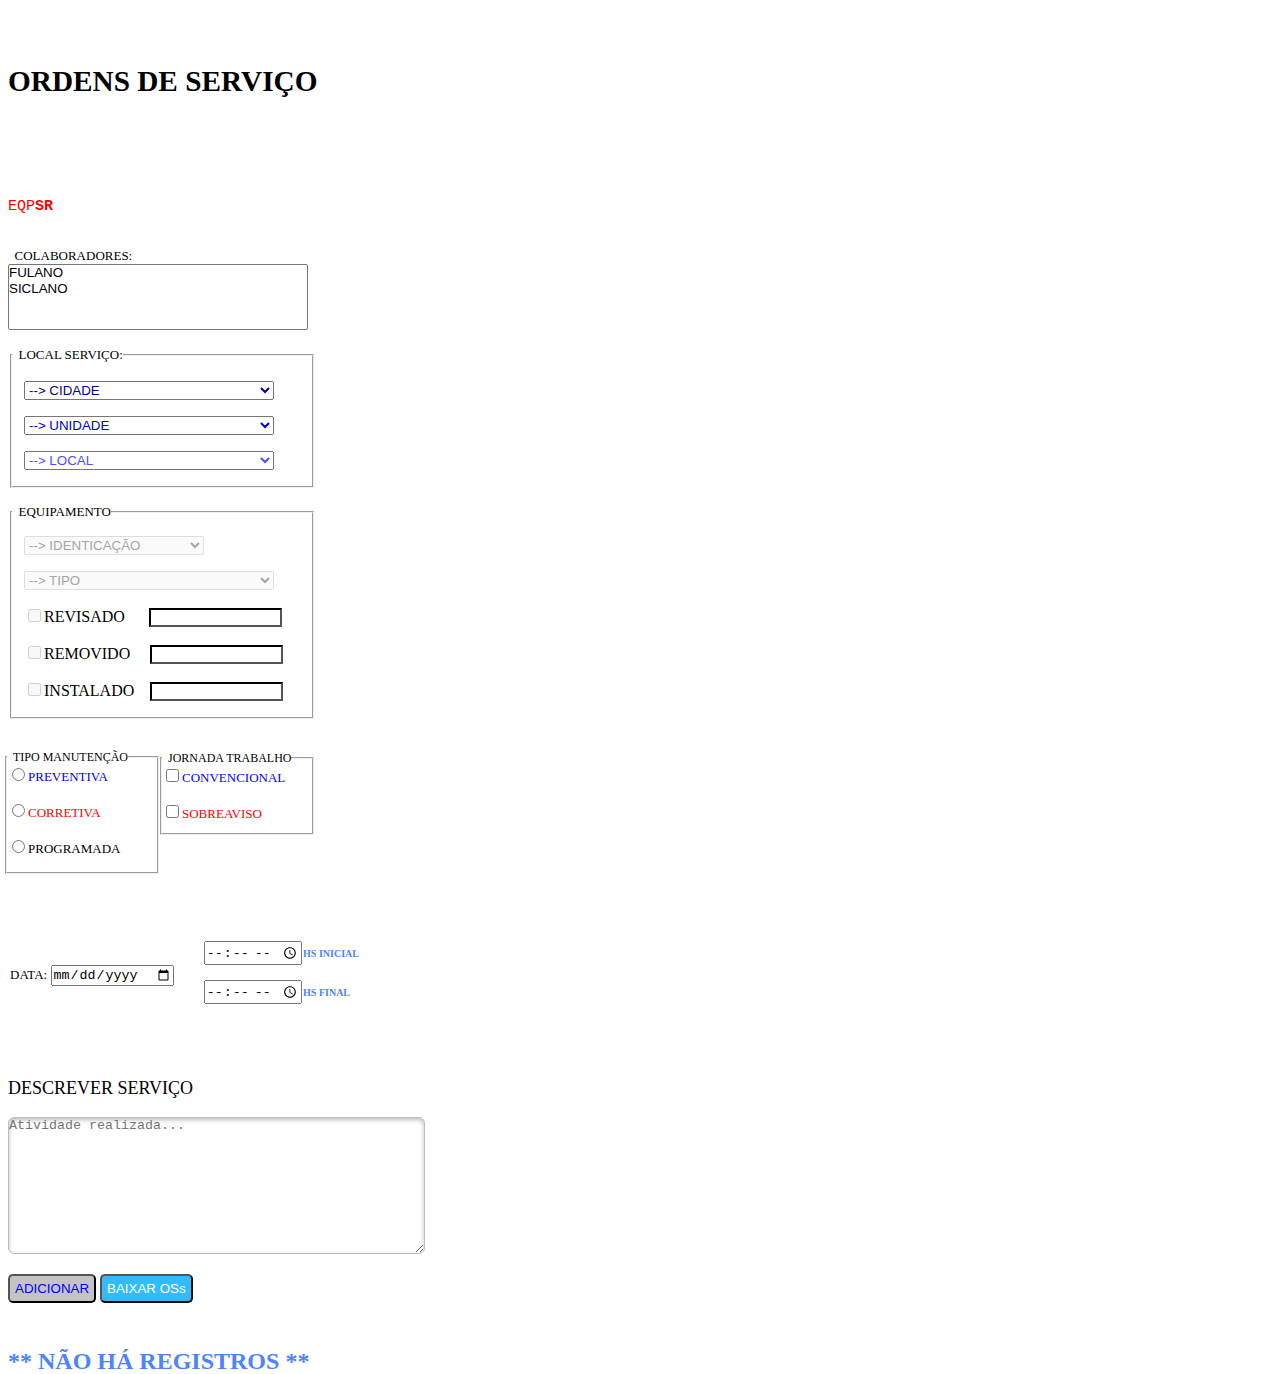
<file: index.html>
<!Doctype HTML>
<html>
<head>
<meta http-equiv="Content-Type" content="text/html;charset=utf-8" />
<meta charset="windows-1252">
<meta name="viewport" content="width=device-width, initial-scale=1.0">
		
<script src="https://code.jquery.com/jquery-3.5.1.min.js"></script>
<script src="https://cdnjs.cloudflare.com/ajax/libs/jquery/3.3.1/jquery.min.js"></script>
 <script  src="toUnicodeVariant.js"></script><!-- Config Alert!!-->
   
	
	
    <script  src="scriptG.js"></script>
    <link rel="stylesheet" href="jquery-ui.css"/>
	<link rel="stylesheet" href="estilo.css"/>
	
    <script src="jquery.js"></script>

   <script src="jquery-ui.js"></script>
  
	
    <script src="Terc_SelecLoc.js"></script>
	
	  <script src="alertasTERC.js"></script> 
	 
	 <div  class="logo">
	 	 
	 <p>
	<!--- <img src="C2021.jpg" alt="some text" style="border-radius: 5px;" width=100 height=100>-->

	
  <form name="formi">
	 
	 
	 &nbsp;
	  <h3 style="font:Tahoma" >ORDENS DE SERVIÇO</h3>
	   &nbsp;
  <input class="form-control transparent-input" name="texto" readonly="readonly" style="color:red" id="realiz" type="text"/> 
 	
	</form>
	&nbsp;&nbsp;
	<form name="formi2">
	  <input  class="form-control transparent-input" name="texto" readonly="readonly" style="color:Blue" id="nOS" type="text"/>
	 
	  </form>
			 
	</div>
	 <p id="logEquip">
	
	 </p>
	 
	<!-- <label name="EquipeCOP" type="text" style="color:red">EQUIPE-A</label>-->
	</head>
<body>

   
	
 
    <script type="text/javascript">
	
	
    </script>

  	
	<div class="Nom_Us">
	</div>
	 <p>
	 <label style="font:13px Tahoma; color: black;"  for="funcion">&nbsp;&nbsp;COLABORADORES:<br>
	  <select name="select1" multiple="multiple" id="txtFun" style="width:112px; size=15; width:300px" onblur="searchFlights()";>

      </select>
		</label>
	 
	
	</p>
	
	
	 <div> 
	 
	 

			</div>
			
			
			<div class="lists">
				<fieldset style="size=15; width:300px">
				<legend style="font:13px Tahoma" >&nbsp;&nbsp;LOCAL SERVIÇO:</legend>
				<br>&nbsp;&nbsp;
                <select name="cidade" id="cidList" style="size=25; color:#000099;   width:250px">
				&nbsp;
                    <option value=""  selected="selected" >--> CIDADE</option><br>
                </select>
			    <p>&nbsp;&nbsp;
                
                <select name="unidade" id="unidadeList" style="size=25; color:#0000CC; width:250px">
				&nbsp;
				
                    <option value="" selected="selected">--> UNIDADE</option>
                </select>
				<p>&nbsp;&nbsp;
                
                <select name="SubUnid" id="SubUnidList" style="size=25; color:#4D4DFF; width:250px">
				&nbsp;
					<option value="" selected="selected" >--> LOCAL</option>
                </select>
				<p>
				</fieldset>	
			
            </div>
			
			
			<p>
			
			
				<fieldset style="size=15; width:300px">
				<p>
				<h2 id="movEquipas" style="color:red; background-color: transparent; font:15px Tahoma" ></h2>
			<h2 id="movERev" style="color:Green; background-color: transparent; font:15px Tahoma" ></h2>
			<h2 id="movERem" style="color:red; background-color: transparent; font:15px Tahoma" ></h2>
			<h2 id="movEIns" style="color:blue; background-color: transparent; font:15px Tahoma" ></h2>
			<p>
			
			<form name="formSelTipoEq">
			 &nbsp;&nbsp;
			<select name="seleTipoE" id="selIdentE" style="size=15; width:180px" oninput="idEquipam()" >
			<option value="ident"  >--> IDENTICAÇÃO</option>
			<option value="MOD" >MODELO</option>
			<option value="NS">NUMERO SERIE</option>
			<option value="PAT">PATRIMONIO</option>
			<option value="SI">SEM IDENTIF</option>
			</select>
			</form>
		</p>
		<p>&nbsp;&nbsp;
		<select id="selTE" onchange="TipoEquipa()" >
		<option value="tipoE">--> TIPO</option>
		</select>
		</p>	
		<legend style="font:13px Tahoma">&nbsp;&nbsp;EQUIPAMENTO</legend>	
		<p>&nbsp;&nbsp;
		<input type="checkbox" name="ckbEquipRev" id="E_Revis" value="REVIS" onclick="eventosRevEquip_Inicio()">REVISADO&nbsp;&nbsp;&nbsp;&nbsp;&nbsp;			
		<input type="Text" id="equipReviTxt"  value="" size="14" onkeyup="eventoRevEquip_Final(this.value)"  oninput="formatoMaisc(event)">
		</p>&nbsp;&nbsp;
		<input type="checkbox" name="ckbEquipRem"  id="E_Remov" value="REMOV" onclick="eventosRemEquip_Inicio()">REMOVIDO&nbsp;&nbsp;&nbsp;&nbsp;		
		<input type="Text" id="equipRemoTxt"  value="" size="14" onkeyup="eventoRemEquip_Final(this.value)" oninput="formatoMaisc(event)">		
		<p>&nbsp;&nbsp;		
         <input type="checkbox" name="ckbEquipInst" id="E_Inst" value="INSTA" onclick="eventosInsEquip_Inicio()">INSTALADO&nbsp;&nbsp;&nbsp;			
		 <input type="Text" id="equipInstTxt"  value="" size="14" onkeyup="eventoInsEquip_Final(this.value)" oninput="formatoMaisc(event)">
		 </p>
		</fieldset>	
		
	<div class="Eqpmtos" >
	
	
		<form method="post" action="#">
	<h2 id="movEquipRev" style="color:white; background-color: transparent; font:15px Tahoma" ></h2>
		<h2 id="movEquipRemo" style="color:white; background-color: transparent; font:15px Tahoma" ></h2>
		<h2 id="movEquipInst" style="color:white; background-color: transparent; font:15px Tahoma" ></h2>
		</form>
		
		</div>
		</p>
			
		&nbsp;
		<p>
		<fieldset style="border: transparent;" id="TP_JT">
		<div id="1A">
		
		<div id="A1" class="A">
	<div class="container radio">
				<form id="formtManut" method="post"  action="">
		
		
		<fieldset style="size=15; width:150px; height:120px; margin: -30px; margin-left: -45px">
		<legend style="font:12px Tahoma" >&nbsp;&nbsp;TIPO MANUTENÇÃO</legend>
		
               <input type="radio" name="rdmanut" id="pre" value="PRE" ><label style="color:Blue; font:13px Tahoma" >PREVENTIVA</label>
			  <p>
               <input type="radio" name="rdmanut" id="cor" value="COR" ><label style="color:Red; font:13px Tahoma" >CORRETIVA</label>
			  <p>
               <input type="radio" name="rdmanut" id="pro" value="PRO" ><label style="color:Black; font:13px Tahoma" >PROGRAMADA</label>
		
		</fieldset> 
		
		</form>
		</div>
		</div>
	<p>
	
		<div id="A2" class="A">
		<p>
		<p>		
		</p>
		<form>
		<fieldset style="size=15; width:150px; height:80px; margin: -40px; margin-top: -45px; margin-left: -70px;"> 
		<legend style="font:12px Tahoma">&nbsp;&nbsp;JORNADA TRABALHO</legend>
		
		<input type="checkbox" name="ckJT" value="CONV" id="chekJTconv"><label style="color:Blue; font:13px Tahoma" >CONVENCIONAL</label>
		<p>
		
        <input type="checkbox"  name="ckJT" value="SOBR" id="chekJTsobre"><label style="color:Red; font:13px Tahoma" >SOBREAVISO</label>
		<p>
		 <input type="checkbox" style="visibility:hidden;" name="ckJT" value="CONT" id="chekJTcont" onchange="addCalend(this)" ><label style="color:white; font:13px Tahoma;" ></label>
		</fieldset>
		
		</form>
		</div>	
	
	</div>
	</fieldset>	
	<p>
	</p>
		<p>
	</p>
		<fieldset style="border: transparent;">
	<div  class="dt_hs">

	<p>
	<label style="font:13px Tahoma; color: black;">DATA:
	<input type="date" data-mask="dd-mm-yyyy" size="10" id="Dates" placeholder="dd-mm-yyyy" onchange="confExec(); runNos();" input>
   	
    </p>&nbsp;&nbsp;&nbsp;&nbsp;&nbsp;&nbsp;&nbsp;&nbsp;&nbsp;&nbsp;&nbsp;&nbsp;&nbsp;&nbsp;&nbsp;&nbsp;&nbsp;&nbsp;&nbsp;&nbsp;&nbsp;&nbsp;&nbsp;&nbsp;
	<p>
	</p>
	  </label>
	<p>
	<form name="hs_I_F"method="post" action="#" >
	
	
	<p>
	
	
	<input type="time" id="txthsInic" name="appt" min="09:00" max="18:00" required >
	<span class="middle" style="font:10px Tahoma; font-weight: 700; color:#4D83FF; text-align:start">HS INICIAL</span>
	</p>&nbsp;&nbsp;&nbsp;
	
	
	<p>
	<input type="time" id="txthsFina" name="appt" min="09:00" max="18:00" required >
	<span class="middle" style="font:10px Tahoma; font-weight: 700; color:#4D83FF; text-align:start">HS FINAL</span>
	
	</p> 
	
	</p>&nbsp;&nbsp;&nbsp;
	
	
	</form>
	
	<form name="AtvCont" method="post" action="#">


	 <div id="divCalend">
	 <fieldset style="size=15; width:300px"> 
		<legend style="font:13px Tahoma; color:blue">&nbsp;&nbsp;ATIVIDADE SUBSEQUENTE&nbsp;&nbsp;</legend>
		<p>
		<span class="middle" style="font:10px Tahoma; font-weight: 700; color:green; text-align:start"></span>
	  <div id="ViewDT1">
	 <p>
	 <input type="checkbox"  name="rdCont" id="radContA" onchange="addAtvCont(this);">
	 <input type="date"  data-mask="dd-mm-yyyy" size="10" id="DatesCont" onchange="CalendCont(this);" placeholder="dd-mm-yyyy" input>
	 <input type="time" id="hsICont" name="hsI" min="08:00" max="18:00" required >
	 <input type="time" id="hsFCont" name="hsF" min="08:00" max="18:00" required >
	 </div>
	 <p>
	 <div id="ViewTextCont">
	 <p>&nbsp;</p>
	  <textarea style="size=15; height:80px; width:295px; background-color: #d2e7fd;" placeholder="Descrição..." name="textarea" id="textCont" onchange="" oninput="formatoMaisc(event)"></textarea>
	  </div>
	 
	 </fieldset>
	 </div>
	
	 </form>
	
	</div>
	</fieldset>
	
	
	<div>
	 <h3 style="font:18px Tahoma" >DESCREVER SERVIÇO</h3>
	 <p>
	 
	 <form action="#" method="post">
	<textarea style="border-radius: 6px; color: #797979; border: 1px solid #B9BDC1; box-shadow: 0 2px 4px #BBB inset; height: 135px"
	id="txtText" rows="500" cols="50" placeholder="Atividade realizada..." oninput="formatoMaisc(event)"></textarea>
	</form>
		</div>
		</p>
		  <input type="hidden" id="key">
   
    <input type="button" id="btnAdd"  onclick="addTodo()" value="ADICIONAR" class="bt" ></input>


	<button type="button" id="btnOS" onclick="tableToCSV()" class="bt2">BAIXAR OSs</button>



    <div id="divUpdate">
       <input type="button" style='background-color:#A9A9A9; color:black; height:25px; width:70px;' id="btnUpdate" onclick="updateTodo()" value="Salvar" ></input>
        <input type="button" style='background-color:aqua; height:25px; width:70px; color:black' id="btnCancel" onclick="cancelEdit()" value="Cancelar" ></input>
    </div>
	
	
      <div id="todosList"></div>	
</body>
</html>
</file>
<file: estilo.css>
html, body {
	width: 100%;
	height: 100%;
	margin: 10;	
}
input[type="date"]:before {
  content: attr(placeholder);
  position: absolute;
  top: 0;
  left: 0;
  right: 0;
  bottom: 0;
  background: #fff;
  color: rgba(0, 0, 0, 0.65);
  pointer-events: none;
  line-height: 1.5;
  padding: 0 0.5rem;
}

input[type="date"]:focus:before,
input[type="date"]:not([value=""]):before
{
  display: none;
}

#TP_JT{
	 margin: 10
	
}


#1A {
    width: 10%;
    border-color: blue;
    text-align: center;
	 margin: 10
	 
}
.A {
    float: left;
    width: 100px; height: 100px;
    margin: -5px 40px;
	 padding: 0;
}
.Eqpmtos {
 display: inline;
 width: 20%;
 float: right;
}

 .selEquip{ background-color:white; 
			border-spacing : 5px;
             padding :5px;
			 font:25px Tahoma;
             width :80%;
			}
			
	* {
  margin: 30 auto;
  padding: 0;
}

formi {
  width: 100%;
  max-width: 500px;
  margin: 0 auto;
  outline: 1px solid lightgrey;
  padding: 10px;
}
formi2{
  width: 100%;
  max-width: 500px;
  margin: 0 auto;
  outline: 1px solid lightgrey;
  padding: 10px;
  
    
}

bt_final{
	
}


label {
  color: grey;
}


  input.transparent-input{
       background-color:white !important;
       border: 0 none;
	   padding: 2px;
	   font-size: large;
	   color:#FF2E14;
	   font: 30px Arial, sans-serif;
	   max-width: 250px;
	   
	   
}
		
        table.todos  {
			border-collapse: collapse;
           font:13px Tahoma;
           width :80%;
        }
        table.todos tr th  {
            background-color:#8C8C8C; color:white;
        }
        table.todos tr  {
                text-align: left;
				 border:1px dotted #000000;
				text-align:center;
        }
		table.todos td {
		 border:1px dotted #000000;
    padding:5px;
		}
		table.todos th {
			 border:1px dotted #000000;
		border: 1px solid black;
           padding: 5px;
		}
        #divUpdate { visibility : hidden }
		#divCalend { visibility : hidden }
		
		 img.face{
		float: left;
		border: transparent thin solid;
		padding: 5px;
		margin: 0px 10px 10px 0;
		max-width: 186px;
		}
		.large { 
   border: 1px solid #0d0;
}

		.logo {
		   display: flex;
		   align-items:center;
			font:25px Tahoma;
		   
		}

		.dt_hs {
		   display: inline-flex;
		   align-items:center;
			font:5px Tahoma;
			 margin: 0 auto;
		   
		}
		.bt {
		background-color: #A3A3A3A3;
		font-height: lighter,  sans-serif;
		color: blue;
		border-radius: 5px;
		padding:5px;
		}
		.bt2 {
		background-color: #33BBff;
		font: lighter, sans-serif;
		color: white;
		border-radius: 5px;
		padding:5px;
		}
		
		#ViewDT1 { visibility : hidden}
		#ViewDT2 { visibility : hidden }
		#ViewDT3 {visibility : hidden }
		#ViewDT4 { visibility : hidden }
		#ViewDT5 { visibility : hidden }
		#ViewTextCont { visibility : hidden }
		
		.Nom_Us {
		display: flex;
		 align-items:center;
		 
		  }
		<!--.hs {
		display: flex;
		align-items:center;
		font:25px Tahoma;
		 width :80%;-->
		
		 <!--
		background-color:#00BFFF; 
		font: 15px georgia, sans-serif;
		color:#0033CC;margin-right: 20px;-->
		}

		<!--form.horarios {
		  display: flex;
		  border-spacing : 5px;
		<!--width:380px;-->
		<!--align-items:center;
		font:25px Tahoma;
		<!--font: 11px Verdana.
		color: #003399;-->
		 <!--width :80%;
		 padding :5px;
		<!--padding-left:10px;-->
		<!--}-->
		
		
		.middle	{
		
		font:15px Tahoma;
		align-items:center;
		width :100%;
		
		}
		
		container {
  display: flex;
  width: 220px;
  padding: 20px;
  margin-top: 20px;
  border: 1px solid black;

  &.radio {
    flex-direction: column;
	font:13px Tahoma;
  }
   .lists {
                margin-bottom: 20px;

				
            }
			
	--------------------------Alerta Executado-----------------		
			
			
			body {
  margin: 0px;
  font-family: "Arial";
}

.example {
  padding: 20px;
}

input[type=button] {
  padding: 5px 10px;
  margin: 10px 5px;
  border-radius: 5px;
  cursor: pointer;
  background: #ddd;
  border: 1px solid #ccc;
}
input[type=button]:hover {
  background: #ccc;
}

.confirm {
  display: none;
}
.confirm > div:first-of-type {
  position: fixed;
  width: 100%;
  height: 100%;
  background: rgba(0, 0, 0, 0.5);
  top: 0px;
  left: 0px;
}
.confirm > div:last-of-type {
  padding: 10px 20px;
  background: white;
  position: absolute;
  width: auto;
  height: auto;
  left: 50%;
  top: 50%;
  transform: translate(-50%, -50%);
  border-radius: 5px;
  border: 1px solid #333;
}
.confirm > div:last-of-type div:first-of-type {
  min-width: 150px;
  padding: 10px;
}
.confirm > div:last-of-type div:last-of-type {
  text-align: right;
}
		--------------------------Alerta Executado-----------------		
		
#movers-row {
	margin: -120px 0 0 120px;
}
#movers-row div {
	width: 33.3%;
	float: left;
}
#movers-row div img {
	float: right;
}
</file>
